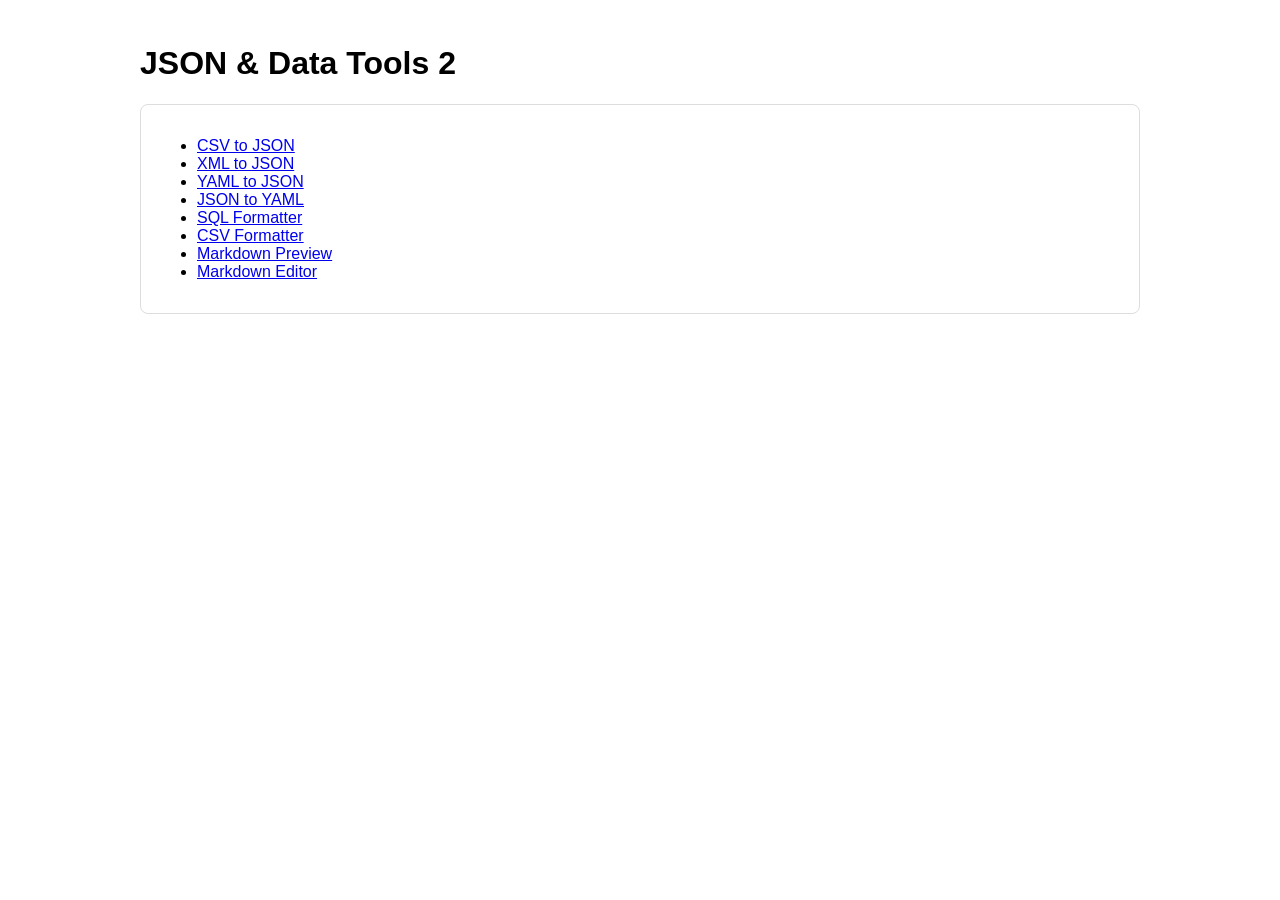
<file: index.html>
<!DOCTYPE html>
<html>
<head>
<meta charset="UTF-8">
<title>JSON & Data Tools</title>
<meta name="description" content="Convert, format and preview JSON, CSV, XML, YAML and Markdown.">
<link rel="stylesheet" href="style.css">
    <meta name="google-site-verification" content="uQVQvib9O00oQFIT-tXdnkU3Vh5VSFZw2b3WhCHTCns
" />
</head>
<body>

<h1>JSON & Data Tools 2</h1>

<div class="card">
<ul>
<li><a href="csvjson/index.html">CSV to JSON</a></li>
<li><a href="xmljson/index.html">XML to JSON</a></li>
<li><a href="yamljson/index.html">YAML to JSON</a></li>
<li><a href="jsonyaml/index.html">JSON to YAML</a></li>
<li><a href="sql/index.html">SQL Formatter</a></li>
<li><a href="csvformat/index.html">CSV Formatter</a></li>
<li><a href="markdown/index.html">Markdown Preview</a></li>
<li><a href="editor/index.html">Markdown Editor</a></li>
</ul>
</div>

</body>
</html>
</file>
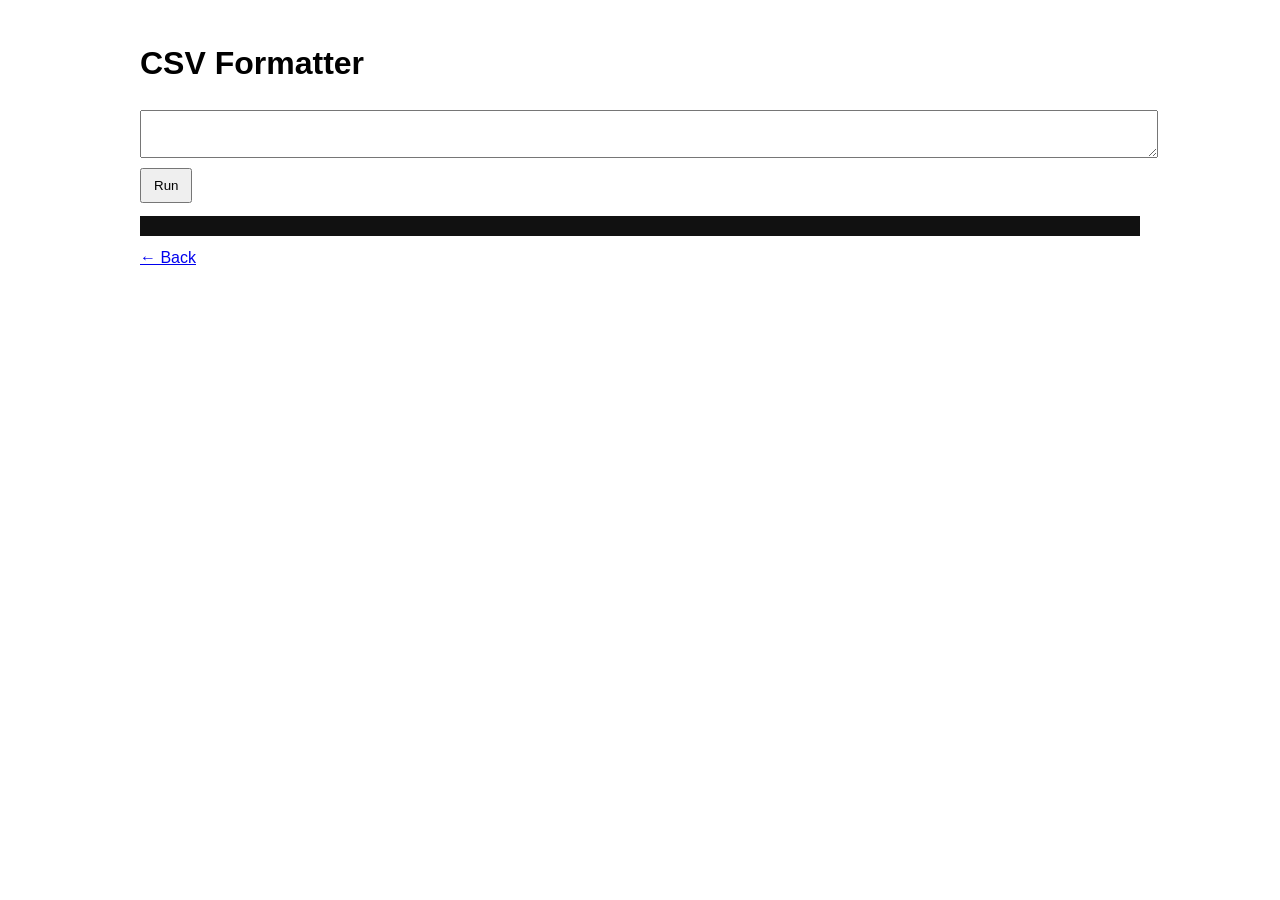
<file: csvformat/index.html>
<!DOCTYPE html>
<html>
<head>
<title>CSV Formatter</title>
<link rel="stylesheet" href="../style.css">
    <meta name="google-site-verification" content="PkLa_ViOo6FAHpvh8SacceMb95o9tePRdrqLNBz9X1M" />
</head>
<body>

<h1>CSV Formatter</h1>

<textarea id="input"></textarea>

<button onclick="run()">Run</button>
<pre class="code" id="res"></pre>

<a href="../index.html">← Back</a>

<script>
function run(){res.textContent='Formatted CSV';}
</script>

</body>
</html>
</file>
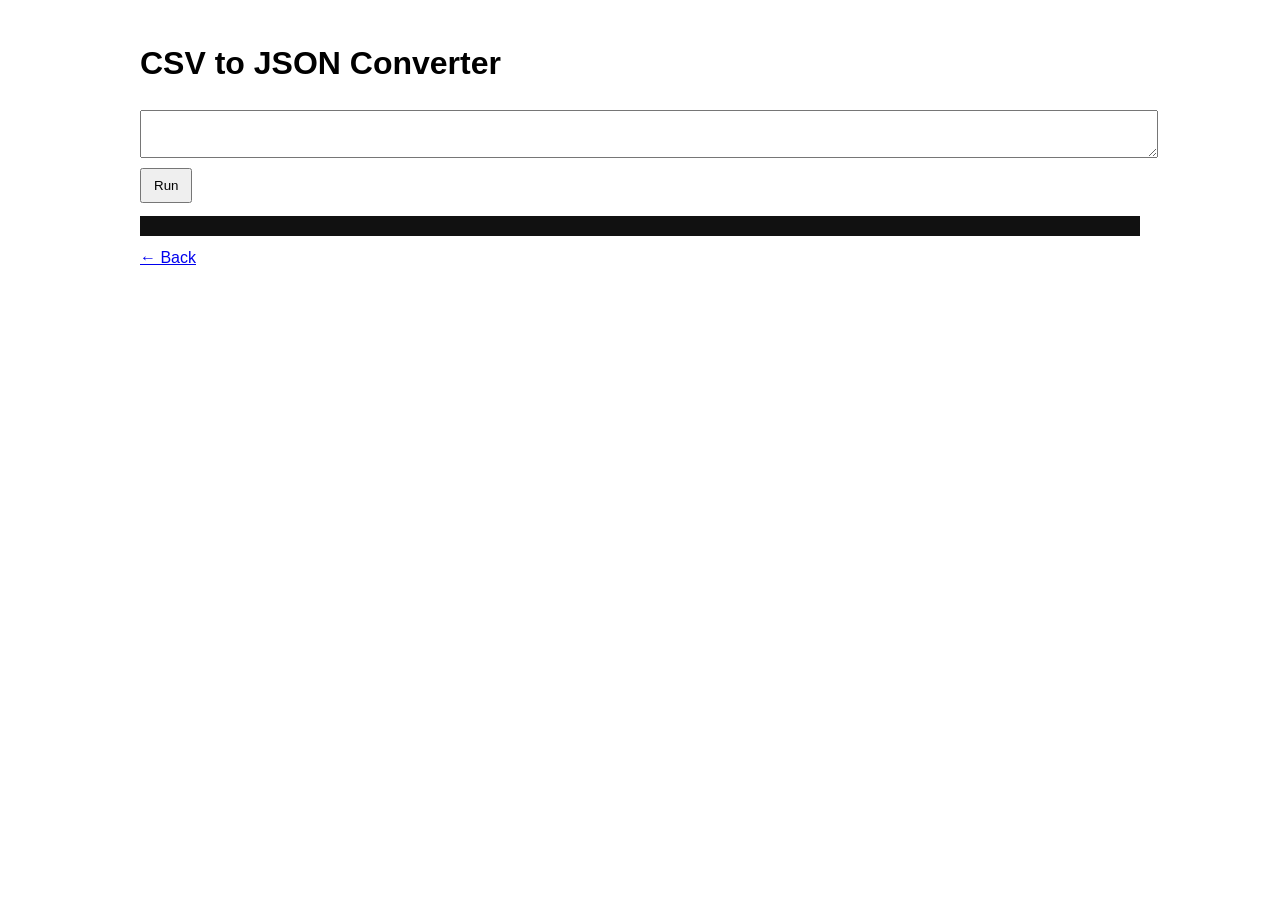
<file: csvjson/index.html>
<!DOCTYPE html>
<html>
<head>
<title>CSV to JSON Converter</title>
<link rel="stylesheet" href="../style.css">
    <meta name="google-site-verification" content="PkLa_ViOo6FAHpvh8SacceMb95o9tePRdrqLNBz9X1M" />
</head>
<body>

<h1>CSV to JSON Converter</h1>

<textarea id="input"></textarea>

<button onclick="run()">Run</button>
<pre class="code" id="res"></pre>

<a href="../index.html">← Back</a>

<script>
function run(){res.textContent='Convert CSV to JSON';}
</script>

</body>
</html>
</file>
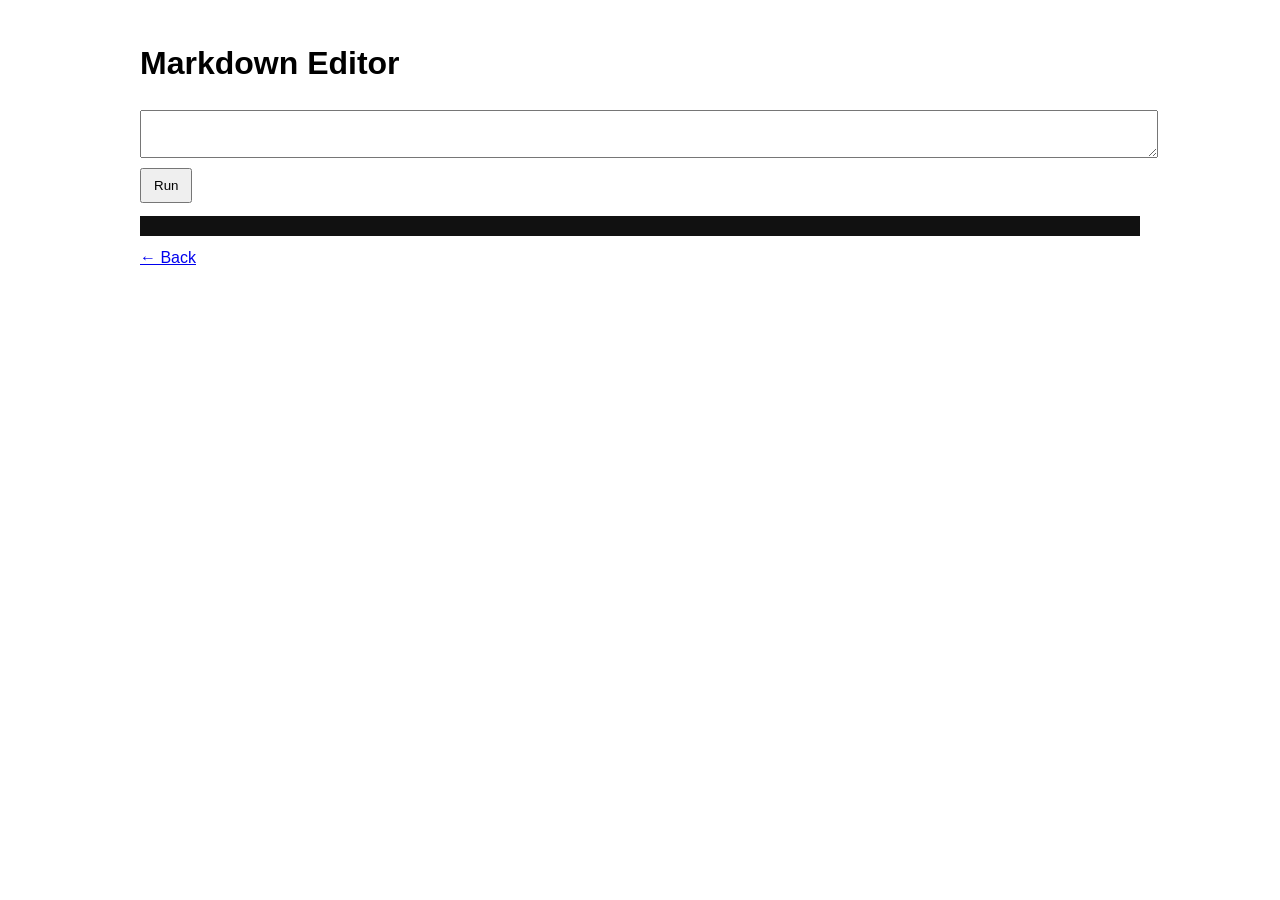
<file: editor/index.html>
<!DOCTYPE html>
<html>
<head>
<title>Markdown Editor</title>
<link rel="stylesheet" href="../style.css">
    <meta name="google-site-verification" content="PkLa_ViOo6FAHpvh8SacceMb95o9tePRdrqLNBz9X1M" />
</head>
<body>

<h1>Markdown Editor</h1>

<textarea id="input"></textarea>

<button onclick="run()">Run</button>
<pre class="code" id="res"></pre>

<a href="../index.html">← Back</a>

<script>
function run(){res.textContent=input.value;}
</script>

</body>
</html>
</file>
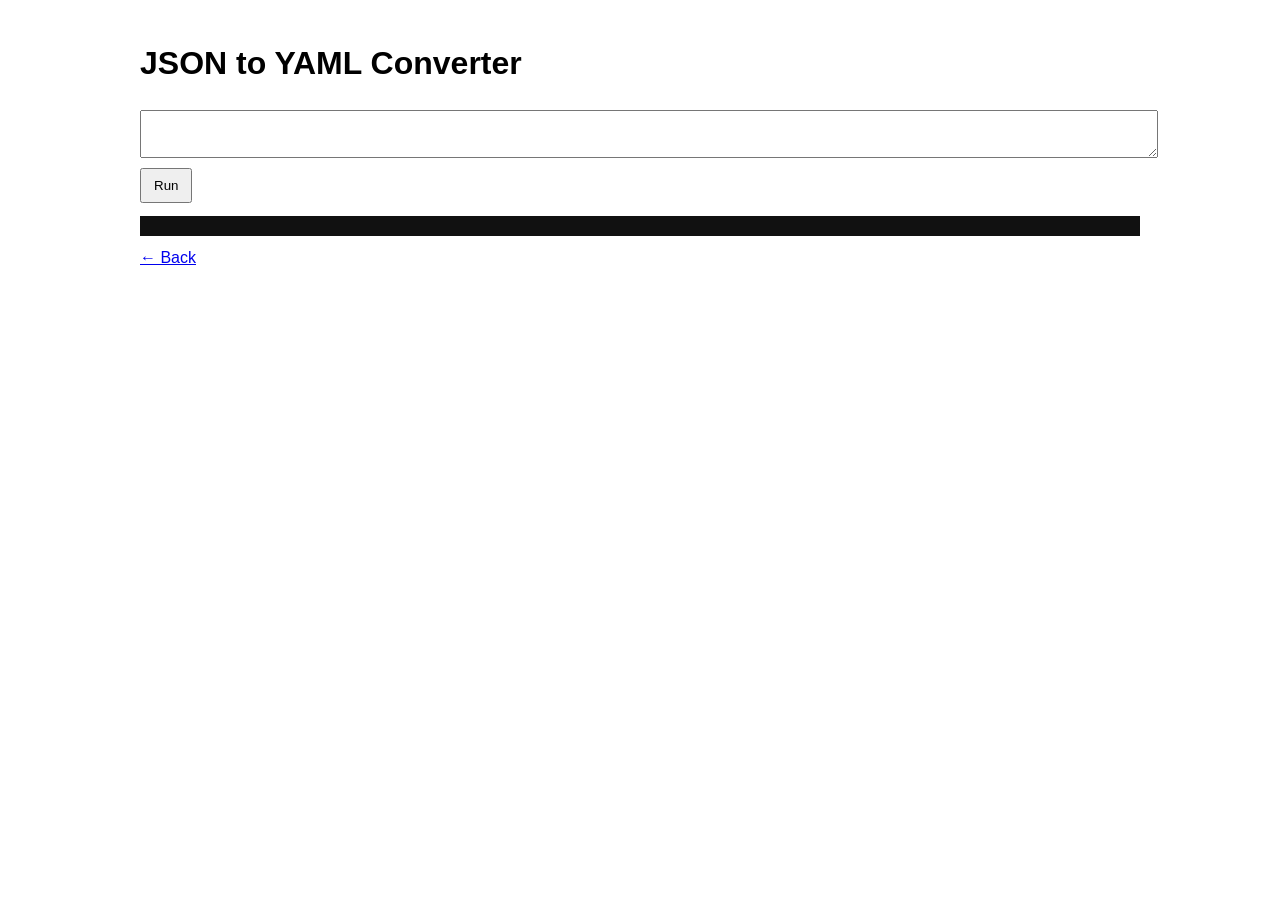
<file: jsonyaml/index.html>
<!DOCTYPE html>
<html>
<head>
<title>JSON to YAML Converter</title>
<link rel="stylesheet" href="../style.css">
    <meta name="google-site-verification" content="PkLa_ViOo6FAHpvh8SacceMb95o9tePRdrqLNBz9X1M" />
</head>
<body>

<h1>JSON to YAML Converter</h1>

<textarea id="input"></textarea>

<button onclick="run()">Run</button>
<pre class="code" id="res"></pre>

<a href="../index.html">← Back</a>

<script>
function run(){res.textContent='Convert JSON to YAML';}
</script>

</body>
</html>
</file>
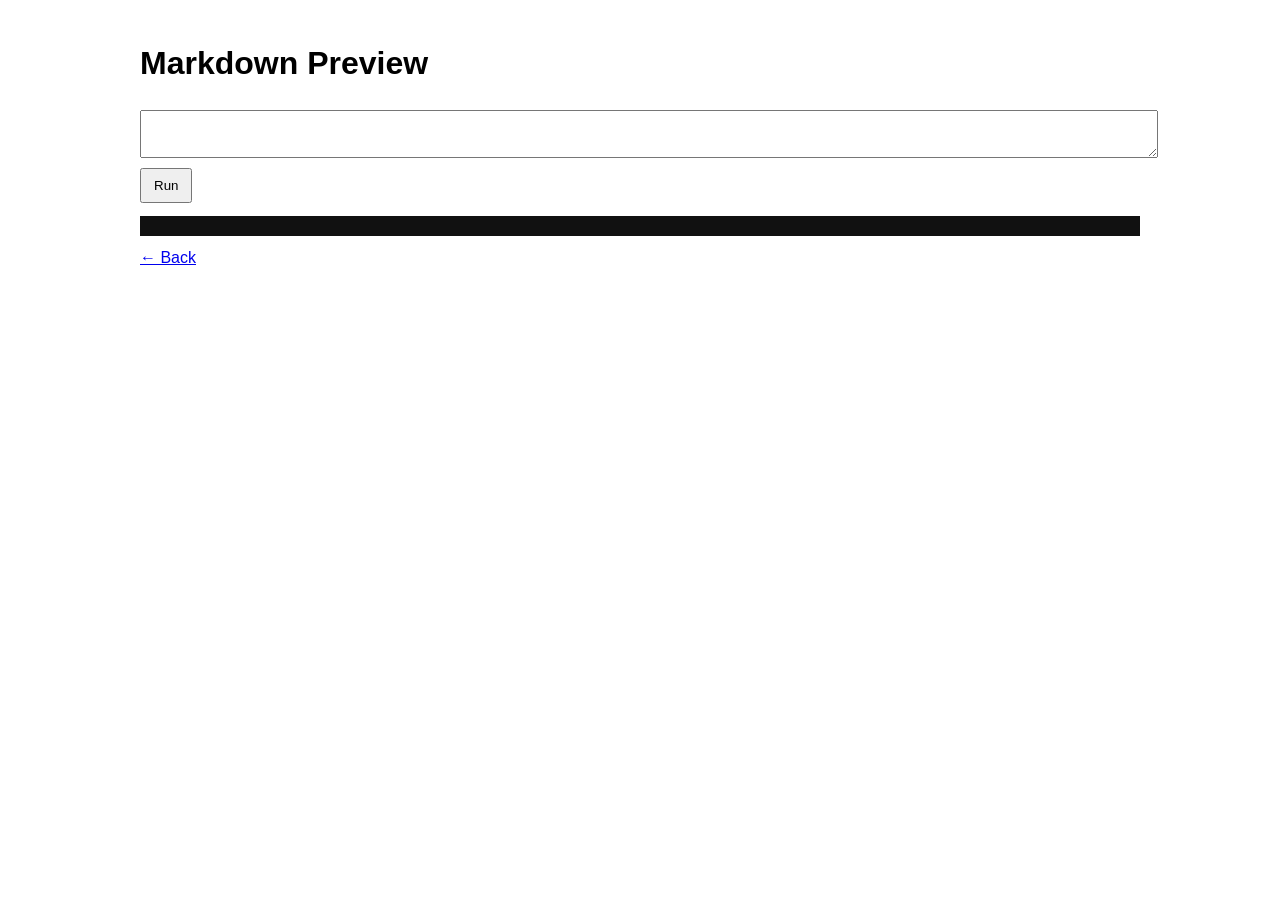
<file: markdown/index.html>
<!DOCTYPE html>
<html>
<head>
<title>Markdown Preview</title>
<link rel="stylesheet" href="../style.css">
    <meta name="google-site-verification" content="PkLa_ViOo6FAHpvh8SacceMb95o9tePRdrqLNBz9X1M" />
</head>
<body>

<h1>Markdown Preview</h1>

<textarea id="input"></textarea>

<button onclick="run()">Run</button>
<pre class="code" id="res"></pre>

<a href="../index.html">← Back</a>

<script>
function run(){res.textContent='Rendered Markdown';}
</script>

</body>
</html>
</file>
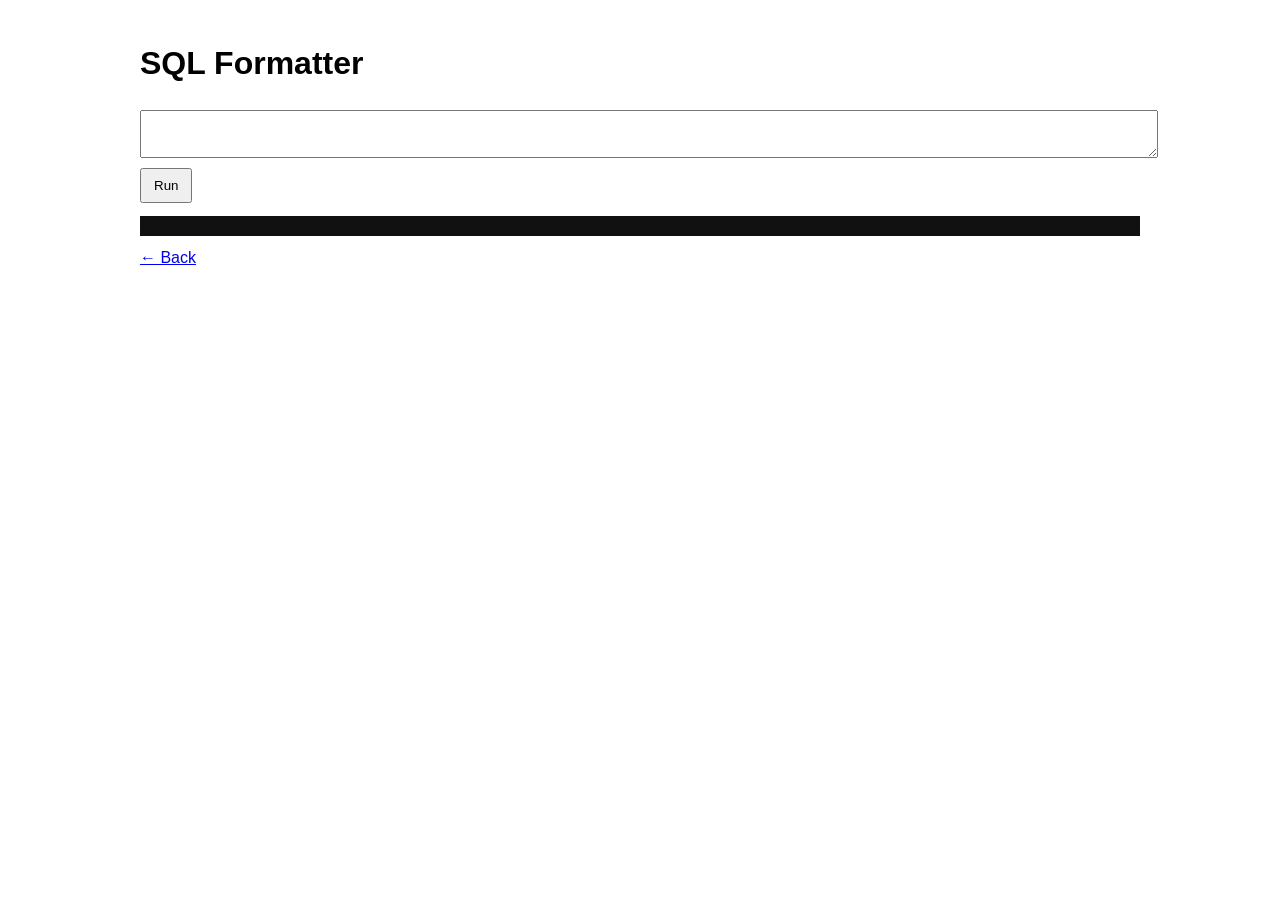
<file: sql/index.html>
<!DOCTYPE html>
<html>
<head>
<title>SQL Formatter</title>
<link rel="stylesheet" href="../style.css">
    <meta name="google-site-verification" content="PkLa_ViOo6FAHpvh8SacceMb95o9tePRdrqLNBz9X1M" />
</head>
<body>

<h1>SQL Formatter</h1>

<textarea id="input"></textarea>

<button onclick="run()">Run</button>
<pre class="code" id="res"></pre>

<a href="../index.html">← Back</a>

<script>
function run(){res.textContent='Formatted SQL';}
</script>

</body>
</html>
</file>
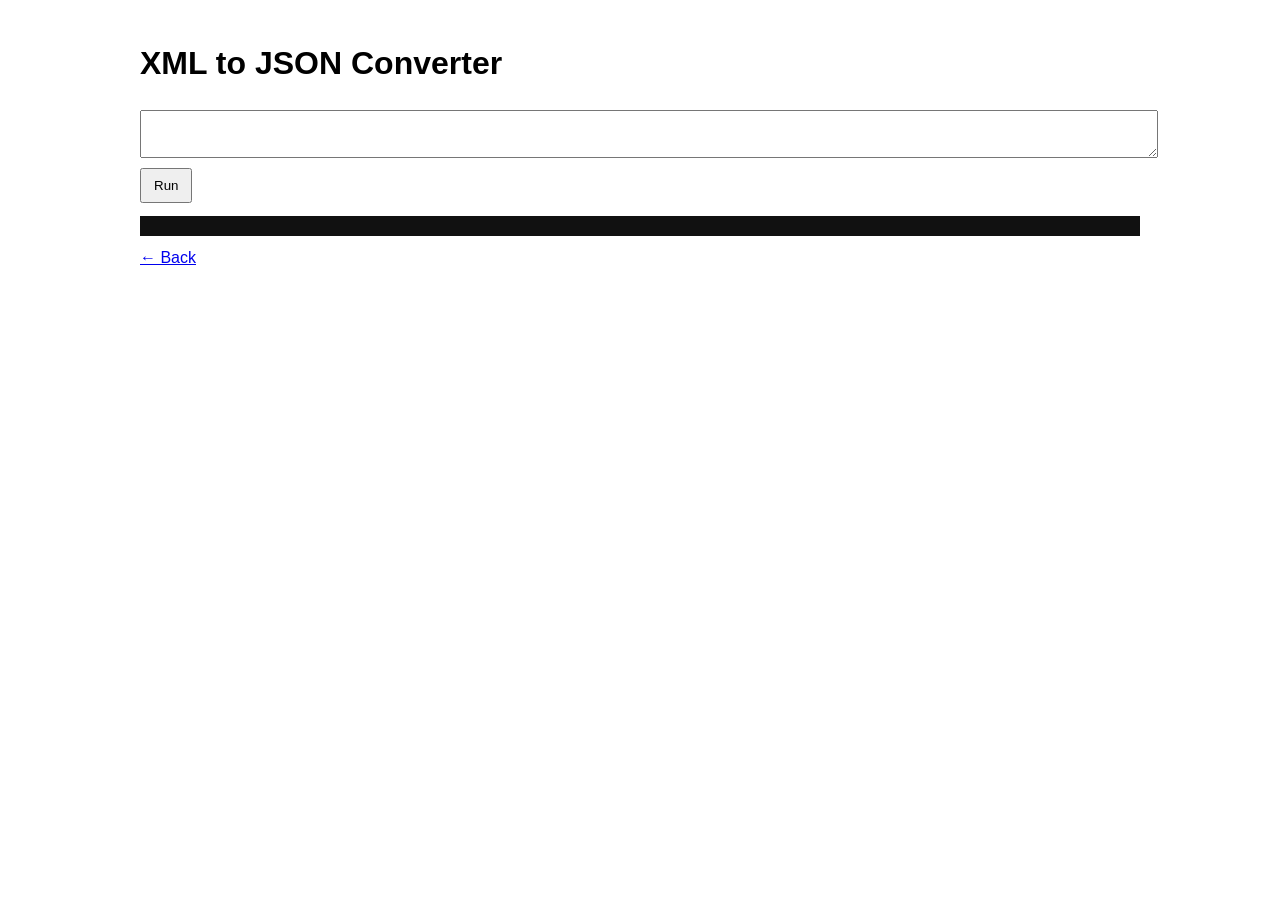
<file: xmljson/index.html>
<!DOCTYPE html>
<html>
<head>
<title>XML to JSON Converter</title>
<link rel="stylesheet" href="../style.css">
    <meta name="google-site-verification" content="PkLa_ViOo6FAHpvh8SacceMb95o9tePRdrqLNBz9X1M" />
</head>
<body>

<h1>XML to JSON Converter</h1>

<textarea id="input"></textarea>

<button onclick="run()">Run</button>
<pre class="code" id="res"></pre>

<a href="../index.html">← Back</a>

<script>
function run(){res.textContent='Convert XML to JSON';}
</script>

</body>
</html>
</file>
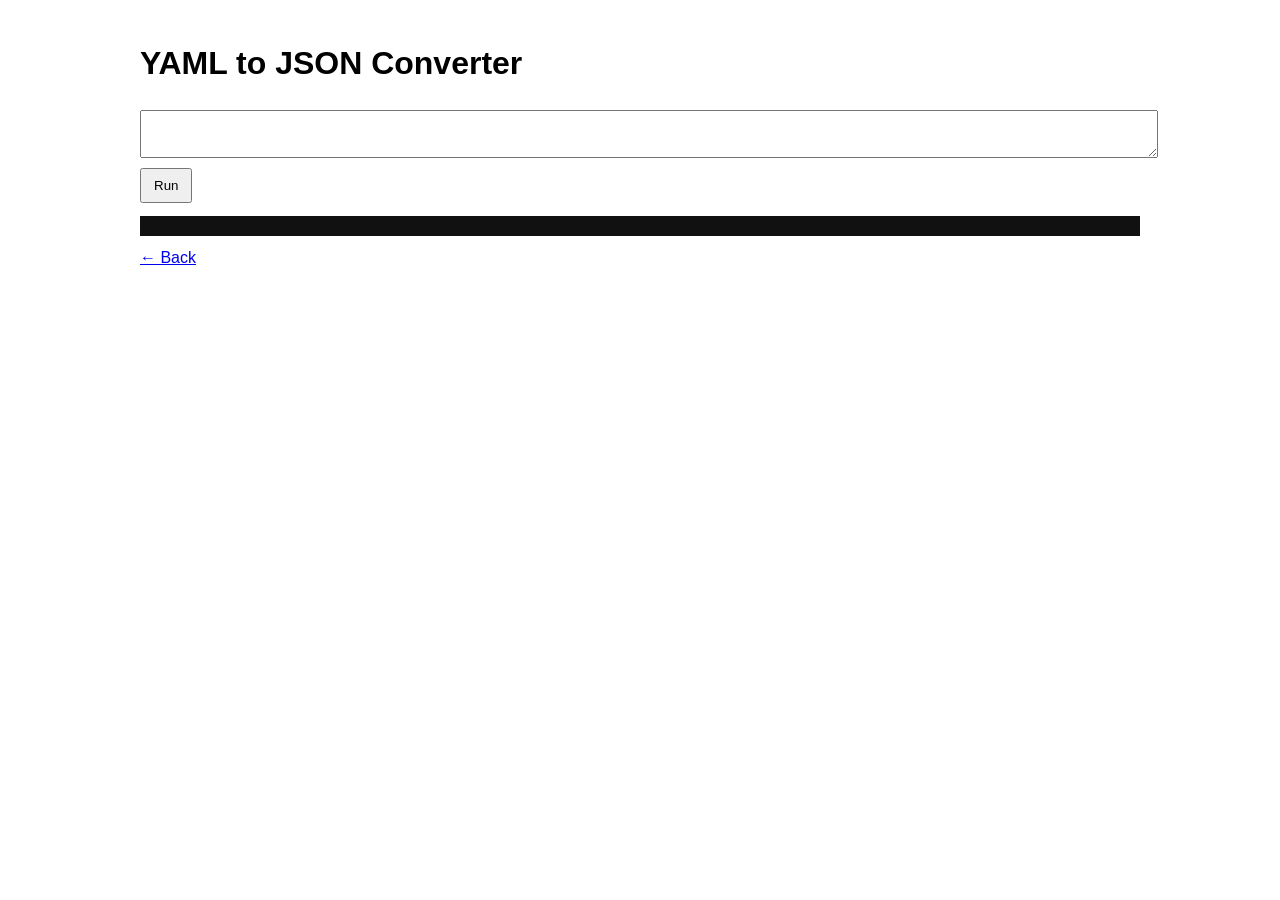
<file: yamljson/index.html>
<!DOCTYPE html>
<html>
<head>
<title>YAML to JSON Converter</title>
<link rel="stylesheet" href="../style.css">
    <meta name="google-site-verification" content="PkLa_ViOo6FAHpvh8SacceMb95o9tePRdrqLNBz9X1M" />
</head>
<body>

<h1>YAML to JSON Converter</h1>

<textarea id="input"></textarea>

<button onclick="run()">Run</button>
<pre class="code" id="res"></pre>

<a href="../index.html">← Back</a>

<script>
function run(){res.textContent='Convert YAML to JSON';}
</script>

</body>
</html>
</file>
<file: style.css>
body{font-family:Arial;padding:24px;max-width:1000px;margin:auto;}
.card{border:1px solid #ddd;padding:16px;border-radius:8px;margin:12px 0;}
textarea{width:100%;padding:8px;margin:6px 0;}
button{padding:8px 12px;}
.code{background:#111;color:#0f0;padding:10px;font-family:monospace;}
</file>
